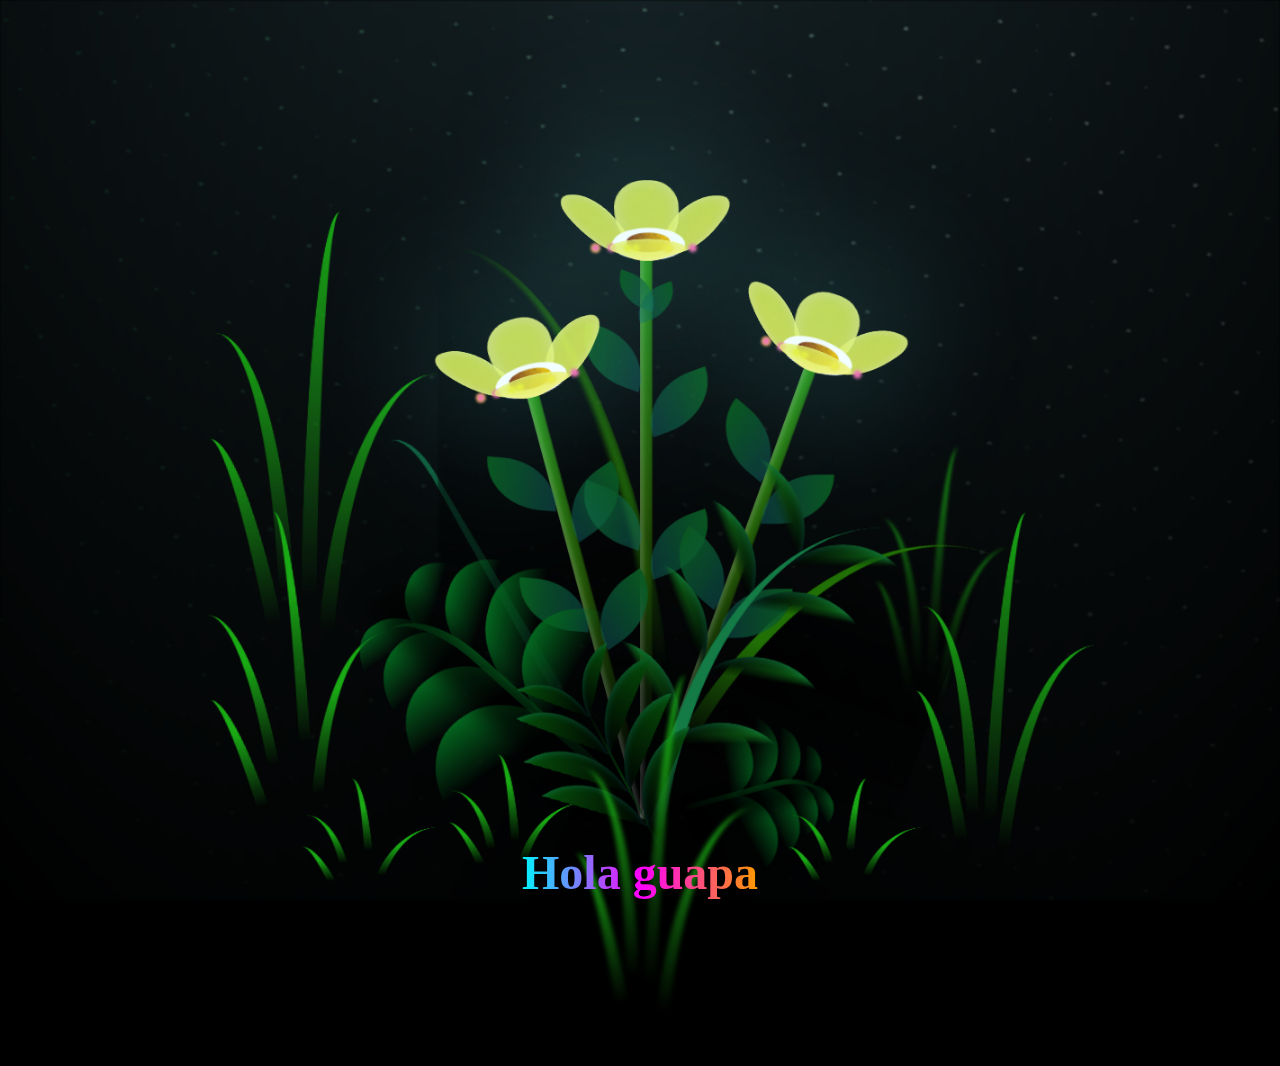
<file: index.html>
<!DOCTYPE html>
<html lang="en">
<head>
    <meta charset="UTF-8">
    <meta http-equiv="X-UA-Compatible" content="IE=edge">
    <meta name="viewport" content="width=device-width, initial-scale=1.0">
    <link rel="stylesheet" href="css/main.css">
    <link rel="icon" href="img/flowers.png" type="image/x-icon">
    <title>flowers</title>
    
</head>

<body class="container">
    <div class="night"></div>
    <div class="flowers">
      <div class="flower flower--1">
        <div class="flower__leafs flower__leafs--1">
          <div class="flower__leaf flower__leaf--1"></div>
          <div class="flower__leaf flower__leaf--2"></div>
          <div class="flower__leaf flower__leaf--3"></div>
          <div class="flower__leaf flower__leaf--4"></div>
          <div class="flower__white-circle"></div>
  
          <div class="flower__light flower__light--1"></div>
          <div class="flower__light flower__light--2"></div>
          <div class="flower__light flower__light--3"></div>
          <div class="flower__light flower__light--4"></div>
          <div class="flower__light flower__light--5"></div>
          <div class="flower__light flower__light--6"></div>
          <div class="flower__light flower__light--7"></div>
          <div class="flower__light flower__light--8"></div>
  
        </div>
        <div class="flower__line">
          <div class="flower__line__leaf flower__line__leaf--1"></div>
          <div class="flower__line__leaf flower__line__leaf--2"></div>
          <div class="flower__line__leaf flower__line__leaf--3"></div>
          <div class="flower__line__leaf flower__line__leaf--4"></div>
          <div class="flower__line__leaf flower__line__leaf--5"></div>
          <div class="flower__line__leaf flower__line__leaf--6"></div>
        </div>
      </div>
  
      <div class="flower flower--2">
        <div class="flower__leafs flower__leafs--2">
          <div class="flower__leaf flower__leaf--1"></div>
          <div class="flower__leaf flower__leaf--2"></div>
          <div class="flower__leaf flower__leaf--3"></div>
          <div class="flower__leaf flower__leaf--4"></div>
          <div class="flower__white-circle"></div>
  
          <div class="flower__light flower__light--1"></div>
          <div class="flower__light flower__light--2"></div>
          <div class="flower__light flower__light--3"></div>
          <div class="flower__light flower__light--4"></div>
          <div class="flower__light flower__light--5"></div>
          <div class="flower__light flower__light--6"></div>
          <div class="flower__light flower__light--7"></div>
          <div class="flower__light flower__light--8"></div>
  
        </div>
        <div class="flower__line">
          <div class="flower__line__leaf flower__line__leaf--1"></div>
          <div class="flower__line__leaf flower__line__leaf--2"></div>
          <div class="flower__line__leaf flower__line__leaf--3"></div>
          <div class="flower__line__leaf flower__line__leaf--4"></div>
        </div>
      </div>
  
      <div class="flower flower--3">
        <div class="flower__leafs flower__leafs--3">
          <div class="flower__leaf flower__leaf--1"></div>
          <div class="flower__leaf flower__leaf--2"></div>
          <div class="flower__leaf flower__leaf--3"></div>
          <div class="flower__leaf flower__leaf--4"></div>
          <div class="flower__white-circle"></div>
  
          <div class="flower__light flower__light--1"></div>
          <div class="flower__light flower__light--2"></div>
          <div class="flower__light flower__light--3"></div>
          <div class="flower__light flower__light--4"></div>
          <div class="flower__light flower__light--5"></div>
          <div class="flower__light flower__light--6"></div>
          <div class="flower__light flower__light--7"></div>
          <div class="flower__light flower__light--8"></div>
  
        </div>
        <div class="flower__line">
          <div class="flower__line__leaf flower__line__leaf--1"></div>
          <div class="flower__line__leaf flower__line__leaf--2"></div>
          <div class="flower__line__leaf flower__line__leaf--3"></div>
          <div class="flower__line__leaf flower__line__leaf--4"></div>
        </div>
      </div>
  
      <div class="grow-ans" style="--d:1.2s">
        <div class="flower__g-long">
          <div class="flower__g-long__top"></div>
          <div class="flower__g-long__bottom"></div>
        </div>
      </div>
  
      <div class="growing-grass">
        <div class="flower__grass flower__grass--1">
          <div class="flower__grass--top"></div>
          <div class="flower__grass--bottom"></div>
          <div class="flower__grass__leaf flower__grass__leaf--1"></div>
          <div class="flower__grass__leaf flower__grass__leaf--2"></div>
          <div class="flower__grass__leaf flower__grass__leaf--3"></div>
          <div class="flower__grass__leaf flower__grass__leaf--4"></div>
          <div class="flower__grass__leaf flower__grass__leaf--5"></div>
          <div class="flower__grass__leaf flower__grass__leaf--6"></div>
          <div class="flower__grass__leaf flower__grass__leaf--7"></div>
          <div class="flower__grass__leaf flower__grass__leaf--8"></div>
          <div class="flower__grass__overlay"></div>
        </div>
      </div>
  
      <div class="growing-grass">
        <div class="flower__grass flower__grass--2">
          <div class="flower__grass--top"></div>
          <div class="flower__grass--bottom"></div>
          <div class="flower__grass__leaf flower__grass__leaf--1"></div>
          <div class="flower__grass__leaf flower__grass__leaf--2"></div>
          <div class="flower__grass__leaf flower__grass__leaf--3"></div>
          <div class="flower__grass__leaf flower__grass__leaf--4"></div>
          <div class="flower__grass__leaf flower__grass__leaf--5"></div>
          <div class="flower__grass__leaf flower__grass__leaf--6"></div>
          <div class="flower__grass__leaf flower__grass__leaf--7"></div>
          <div class="flower__grass__leaf flower__grass__leaf--8"></div>
          <div class="flower__grass__overlay"></div>
        </div>
      </div>
  
      <div class="grow-ans" style="--d:2.4s">
        <div class="flower__g-right flower__g-right--1">
          <div class="leaf"></div>
        </div>
      </div>
  
      <div class="grow-ans" style="--d:2.8s">
        <div class="flower__g-right flower__g-right--2">
          <div class="leaf"></div>
        </div>
      </div>
  
      <div class="grow-ans" style="--d:2.8s">
        <div class="flower__g-front">
          <div class="flower__g-front__leaf-wrapper flower__g-front__leaf-wrapper--1">
            <div class="flower__g-front__leaf"></div>
          </div>
          <div class="flower__g-front__leaf-wrapper flower__g-front__leaf-wrapper--2">
            <div class="flower__g-front__leaf"></div>
          </div>
          <div class="flower__g-front__leaf-wrapper flower__g-front__leaf-wrapper--3">
            <div class="flower__g-front__leaf"></div>
          </div>
          <div class="flower__g-front__leaf-wrapper flower__g-front__leaf-wrapper--4">
            <div class="flower__g-front__leaf"></div>
          </div>
          <div class="flower__g-front__leaf-wrapper flower__g-front__leaf-wrapper--5">
            <div class="flower__g-front__leaf"></div>
          </div>
          <div class="flower__g-front__leaf-wrapper flower__g-front__leaf-wrapper--6">
            <div class="flower__g-front__leaf"></div>
          </div>
          <div class="flower__g-front__leaf-wrapper flower__g-front__leaf-wrapper--7">
            <div class="flower__g-front__leaf"></div>
          </div>
          <div class="flower__g-front__leaf-wrapper flower__g-front__leaf-wrapper--8">
            <div class="flower__g-front__leaf"></div>
          </div>
          <div class="flower__g-front__line"></div>
        </div>
      </div>
  
      <div class="grow-ans" style="--d:3.2s">
        <div class="flower__g-fr">
          <div class="leaf"></div>
          <div class="flower__g-fr__leaf flower__g-fr__leaf--1"></div>
          <div class="flower__g-fr__leaf flower__g-fr__leaf--2"></div>
          <div class="flower__g-fr__leaf flower__g-fr__leaf--3"></div>
          <div class="flower__g-fr__leaf flower__g-fr__leaf--4"></div>
          <div class="flower__g-fr__leaf flower__g-fr__leaf--5"></div>
          <div class="flower__g-fr__leaf flower__g-fr__leaf--6"></div>
          <div class="flower__g-fr__leaf flower__g-fr__leaf--7"></div>
          <div class="flower__g-fr__leaf flower__g-fr__leaf--8"></div>
        </div>
      </div>
  
      <div class="long-g long-g--0">
        <div class="grow-ans" style="--d:3s">
          <div class="leaf leaf--0"></div>
        </div>
        <div class="grow-ans" style="--d:2.2s">
          <div class="leaf leaf--1"></div>
        </div>
        <div class="grow-ans" style="--d:3.4s">
          <div class="leaf leaf--2"></div>
        </div>
        <div class="grow-ans" style="--d:3.6s">
          <div class="leaf leaf--3"></div>
        </div>
      </div>
  
      <div class="long-g long-g--1">
        <div class="grow-ans" style="--d:3.6s">
          <div class="leaf leaf--0"></div>
        </div>
        <div class="grow-ans" style="--d:3.8s">
          <div class="leaf leaf--1"></div>
        </div>
        <div class="grow-ans" style="--d:4s">
          <div class="leaf leaf--2"></div>
        </div>
        <div class="grow-ans" style="--d:4.2s">
          <div class="leaf leaf--3"></div>
        </div>
      </div>
  
      <div class="long-g long-g--2">
        <div class="grow-ans" style="--d:4s">
          <div class="leaf leaf--0"></div>
        </div>
        <div class="grow-ans" style="--d:4.2s">
          <div class="leaf leaf--1"></div>
        </div>
        <div class="grow-ans" style="--d:4.4s">
          <div class="leaf leaf--2"></div>
        </div>
        <div class="grow-ans" style="--d:4.6s">
          <div class="leaf leaf--3"></div>
        </div>
      </div>
  
      <div class="long-g long-g--3">
        <div class="grow-ans" style="--d:4s">
          <div class="leaf leaf--0"></div>
        </div>
        <div class="grow-ans" style="--d:4.2s">
          <div class="leaf leaf--1"></div>
        </div>
        <div class="grow-ans" style="--d:3s">
          <div class="leaf leaf--2"></div>
        </div>
        <div class="grow-ans" style="--d:3.6s">
          <div class="leaf leaf--3"></div>
        </div>
      </div>
  
      <div class="long-g long-g--4">
        <div class="grow-ans" style="--d:4s">
          <div class="leaf leaf--0"></div>
        </div>
        <div class="grow-ans" style="--d:4.2s">
          <div class="leaf leaf--1"></div>
        </div>
        <div class="grow-ans" style="--d:3s">
          <div class="leaf leaf--2"></div>
        </div>
        <div class="grow-ans" style="--d:3.6s">
          <div class="leaf leaf--3"></div>
        </div>
      </div>
  
      <div class="long-g long-g--5">
        <div class="grow-ans" style="--d:4s">
          <div class="leaf leaf--0"></div>
        </div>
        <div class="grow-ans" style="--d:4.2s">
          <div class="leaf leaf--1"></div>
        </div>
        <div class="grow-ans" style="--d:3s">
          <div class="leaf leaf--2"></div>
        </div>
        <div class="grow-ans" style="--d:3.6s">
          <div class="leaf leaf--3"></div>
        </div>
      </div>
  
      <div class="long-g long-g--6">
        <div class="grow-ans" style="--d:4.2s">
          <div class="leaf leaf--0"></div>
        </div>
        <div class="grow-ans" style="--d:4.4s">
          <div class="leaf leaf--1"></div>
        </div>
        <div class="grow-ans" style="--d:4.6s">
          <div class="leaf leaf--2"></div>
        </div>
        <div class="grow-ans" style="--d:4.8s">
          <div class="leaf leaf--3"></div>
        </div>
      </div>
  
      <div class="long-g long-g--7">
        <div class="grow-ans" style="--d:3s">
          <div class="leaf leaf--0"></div>
        </div>
        <div class="grow-ans" style="--d:3.2s">
          <div class="leaf leaf--1"></div>
        </div>
        <div class="grow-ans" style="--d:3.5s">
          <div class="leaf leaf--2"></div>
        </div>
        <div class="grow-ans" style="--d:3.6s">
          <div class="leaf leaf--3"></div>
        </div>
      </div>
    </div> 
    <div class="neon-text" style="position: absolute; bottom: 0; left: 50%; transform: translateX(-50%); text-align: center;">
      Hola guapa
    </div>
    
    <script src="main.js"></script>
  </body>
</html>

<audio id="myAudio" class="music">
  <source src="music/music.mp3" type="audio/mpeg">
  Your browser does not support the audio element.
</audio>

<script src="script.js"></script>
</file>
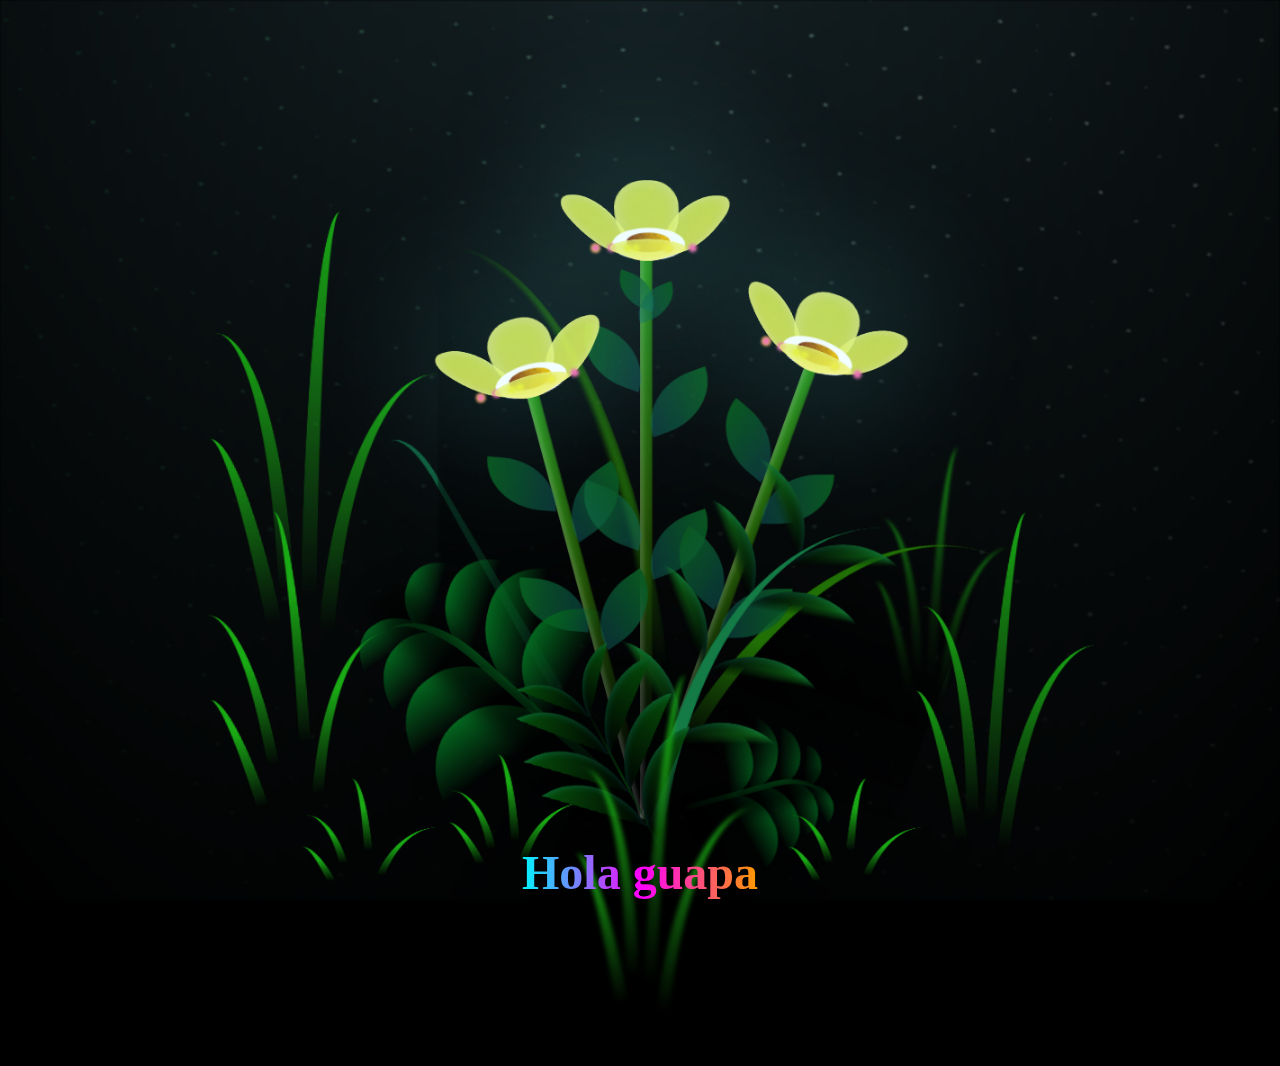
<file: flower.html>
<!DOCTYPE html>
<html lang="en">
<head>
    <meta charset="UTF-8">
    <meta http-equiv="X-UA-Compatible" content="IE=edge">
    <meta name="viewport" content="width=device-width, initial-scale=1.0">
    <link rel="stylesheet" href="css/main.css">
    <link rel="icon" href="img/flowers.png" type="image/x-icon">
    <title>flowers</title>
    
</head>

<body class="container">
    <div class="night"></div>
    <div class="flowers">
      <div class="flower flower--1">
        <div class="flower__leafs flower__leafs--1">
          <div class="flower__leaf flower__leaf--1"></div>
          <div class="flower__leaf flower__leaf--2"></div>
          <div class="flower__leaf flower__leaf--3"></div>
          <div class="flower__leaf flower__leaf--4"></div>
          <div class="flower__white-circle"></div>
  
          <div class="flower__light flower__light--1"></div>
          <div class="flower__light flower__light--2"></div>
          <div class="flower__light flower__light--3"></div>
          <div class="flower__light flower__light--4"></div>
          <div class="flower__light flower__light--5"></div>
          <div class="flower__light flower__light--6"></div>
          <div class="flower__light flower__light--7"></div>
          <div class="flower__light flower__light--8"></div>
  
        </div>
        <div class="flower__line">
          <div class="flower__line__leaf flower__line__leaf--1"></div>
          <div class="flower__line__leaf flower__line__leaf--2"></div>
          <div class="flower__line__leaf flower__line__leaf--3"></div>
          <div class="flower__line__leaf flower__line__leaf--4"></div>
          <div class="flower__line__leaf flower__line__leaf--5"></div>
          <div class="flower__line__leaf flower__line__leaf--6"></div>
        </div>
      </div>
  
      <div class="flower flower--2">
        <div class="flower__leafs flower__leafs--2">
          <div class="flower__leaf flower__leaf--1"></div>
          <div class="flower__leaf flower__leaf--2"></div>
          <div class="flower__leaf flower__leaf--3"></div>
          <div class="flower__leaf flower__leaf--4"></div>
          <div class="flower__white-circle"></div>
  
          <div class="flower__light flower__light--1"></div>
          <div class="flower__light flower__light--2"></div>
          <div class="flower__light flower__light--3"></div>
          <div class="flower__light flower__light--4"></div>
          <div class="flower__light flower__light--5"></div>
          <div class="flower__light flower__light--6"></div>
          <div class="flower__light flower__light--7"></div>
          <div class="flower__light flower__light--8"></div>
  
        </div>
        <div class="flower__line">
          <div class="flower__line__leaf flower__line__leaf--1"></div>
          <div class="flower__line__leaf flower__line__leaf--2"></div>
          <div class="flower__line__leaf flower__line__leaf--3"></div>
          <div class="flower__line__leaf flower__line__leaf--4"></div>
        </div>
      </div>
  
      <div class="flower flower--3">
        <div class="flower__leafs flower__leafs--3">
          <div class="flower__leaf flower__leaf--1"></div>
          <div class="flower__leaf flower__leaf--2"></div>
          <div class="flower__leaf flower__leaf--3"></div>
          <div class="flower__leaf flower__leaf--4"></div>
          <div class="flower__white-circle"></div>
  
          <div class="flower__light flower__light--1"></div>
          <div class="flower__light flower__light--2"></div>
          <div class="flower__light flower__light--3"></div>
          <div class="flower__light flower__light--4"></div>
          <div class="flower__light flower__light--5"></div>
          <div class="flower__light flower__light--6"></div>
          <div class="flower__light flower__light--7"></div>
          <div class="flower__light flower__light--8"></div>
  
        </div>
        <div class="flower__line">
          <div class="flower__line__leaf flower__line__leaf--1"></div>
          <div class="flower__line__leaf flower__line__leaf--2"></div>
          <div class="flower__line__leaf flower__line__leaf--3"></div>
          <div class="flower__line__leaf flower__line__leaf--4"></div>
        </div>
      </div>
  
      <div class="grow-ans" style="--d:1.2s">
        <div class="flower__g-long">
          <div class="flower__g-long__top"></div>
          <div class="flower__g-long__bottom"></div>
        </div>
      </div>
  
      <div class="growing-grass">
        <div class="flower__grass flower__grass--1">
          <div class="flower__grass--top"></div>
          <div class="flower__grass--bottom"></div>
          <div class="flower__grass__leaf flower__grass__leaf--1"></div>
          <div class="flower__grass__leaf flower__grass__leaf--2"></div>
          <div class="flower__grass__leaf flower__grass__leaf--3"></div>
          <div class="flower__grass__leaf flower__grass__leaf--4"></div>
          <div class="flower__grass__leaf flower__grass__leaf--5"></div>
          <div class="flower__grass__leaf flower__grass__leaf--6"></div>
          <div class="flower__grass__leaf flower__grass__leaf--7"></div>
          <div class="flower__grass__leaf flower__grass__leaf--8"></div>
          <div class="flower__grass__overlay"></div>
        </div>
      </div>
  
      <div class="growing-grass">
        <div class="flower__grass flower__grass--2">
          <div class="flower__grass--top"></div>
          <div class="flower__grass--bottom"></div>
          <div class="flower__grass__leaf flower__grass__leaf--1"></div>
          <div class="flower__grass__leaf flower__grass__leaf--2"></div>
          <div class="flower__grass__leaf flower__grass__leaf--3"></div>
          <div class="flower__grass__leaf flower__grass__leaf--4"></div>
          <div class="flower__grass__leaf flower__grass__leaf--5"></div>
          <div class="flower__grass__leaf flower__grass__leaf--6"></div>
          <div class="flower__grass__leaf flower__grass__leaf--7"></div>
          <div class="flower__grass__leaf flower__grass__leaf--8"></div>
          <div class="flower__grass__overlay"></div>
        </div>
      </div>
  
      <div class="grow-ans" style="--d:2.4s">
        <div class="flower__g-right flower__g-right--1">
          <div class="leaf"></div>
        </div>
      </div>
  
      <div class="grow-ans" style="--d:2.8s">
        <div class="flower__g-right flower__g-right--2">
          <div class="leaf"></div>
        </div>
      </div>
  
      <div class="grow-ans" style="--d:2.8s">
        <div class="flower__g-front">
          <div class="flower__g-front__leaf-wrapper flower__g-front__leaf-wrapper--1">
            <div class="flower__g-front__leaf"></div>
          </div>
          <div class="flower__g-front__leaf-wrapper flower__g-front__leaf-wrapper--2">
            <div class="flower__g-front__leaf"></div>
          </div>
          <div class="flower__g-front__leaf-wrapper flower__g-front__leaf-wrapper--3">
            <div class="flower__g-front__leaf"></div>
          </div>
          <div class="flower__g-front__leaf-wrapper flower__g-front__leaf-wrapper--4">
            <div class="flower__g-front__leaf"></div>
          </div>
          <div class="flower__g-front__leaf-wrapper flower__g-front__leaf-wrapper--5">
            <div class="flower__g-front__leaf"></div>
          </div>
          <div class="flower__g-front__leaf-wrapper flower__g-front__leaf-wrapper--6">
            <div class="flower__g-front__leaf"></div>
          </div>
          <div class="flower__g-front__leaf-wrapper flower__g-front__leaf-wrapper--7">
            <div class="flower__g-front__leaf"></div>
          </div>
          <div class="flower__g-front__leaf-wrapper flower__g-front__leaf-wrapper--8">
            <div class="flower__g-front__leaf"></div>
          </div>
          <div class="flower__g-front__line"></div>
        </div>
      </div>
  
      <div class="grow-ans" style="--d:3.2s">
        <div class="flower__g-fr">
          <div class="leaf"></div>
          <div class="flower__g-fr__leaf flower__g-fr__leaf--1"></div>
          <div class="flower__g-fr__leaf flower__g-fr__leaf--2"></div>
          <div class="flower__g-fr__leaf flower__g-fr__leaf--3"></div>
          <div class="flower__g-fr__leaf flower__g-fr__leaf--4"></div>
          <div class="flower__g-fr__leaf flower__g-fr__leaf--5"></div>
          <div class="flower__g-fr__leaf flower__g-fr__leaf--6"></div>
          <div class="flower__g-fr__leaf flower__g-fr__leaf--7"></div>
          <div class="flower__g-fr__leaf flower__g-fr__leaf--8"></div>
        </div>
      </div>
  
      <div class="long-g long-g--0">
        <div class="grow-ans" style="--d:3s">
          <div class="leaf leaf--0"></div>
        </div>
        <div class="grow-ans" style="--d:2.2s">
          <div class="leaf leaf--1"></div>
        </div>
        <div class="grow-ans" style="--d:3.4s">
          <div class="leaf leaf--2"></div>
        </div>
        <div class="grow-ans" style="--d:3.6s">
          <div class="leaf leaf--3"></div>
        </div>
      </div>
  
      <div class="long-g long-g--1">
        <div class="grow-ans" style="--d:3.6s">
          <div class="leaf leaf--0"></div>
        </div>
        <div class="grow-ans" style="--d:3.8s">
          <div class="leaf leaf--1"></div>
        </div>
        <div class="grow-ans" style="--d:4s">
          <div class="leaf leaf--2"></div>
        </div>
        <div class="grow-ans" style="--d:4.2s">
          <div class="leaf leaf--3"></div>
        </div>
      </div>
  
      <div class="long-g long-g--2">
        <div class="grow-ans" style="--d:4s">
          <div class="leaf leaf--0"></div>
        </div>
        <div class="grow-ans" style="--d:4.2s">
          <div class="leaf leaf--1"></div>
        </div>
        <div class="grow-ans" style="--d:4.4s">
          <div class="leaf leaf--2"></div>
        </div>
        <div class="grow-ans" style="--d:4.6s">
          <div class="leaf leaf--3"></div>
        </div>
      </div>
  
      <div class="long-g long-g--3">
        <div class="grow-ans" style="--d:4s">
          <div class="leaf leaf--0"></div>
        </div>
        <div class="grow-ans" style="--d:4.2s">
          <div class="leaf leaf--1"></div>
        </div>
        <div class="grow-ans" style="--d:3s">
          <div class="leaf leaf--2"></div>
        </div>
        <div class="grow-ans" style="--d:3.6s">
          <div class="leaf leaf--3"></div>
        </div>
      </div>
  
      <div class="long-g long-g--4">
        <div class="grow-ans" style="--d:4s">
          <div class="leaf leaf--0"></div>
        </div>
        <div class="grow-ans" style="--d:4.2s">
          <div class="leaf leaf--1"></div>
        </div>
        <div class="grow-ans" style="--d:3s">
          <div class="leaf leaf--2"></div>
        </div>
        <div class="grow-ans" style="--d:3.6s">
          <div class="leaf leaf--3"></div>
        </div>
      </div>
  
      <div class="long-g long-g--5">
        <div class="grow-ans" style="--d:4s">
          <div class="leaf leaf--0"></div>
        </div>
        <div class="grow-ans" style="--d:4.2s">
          <div class="leaf leaf--1"></div>
        </div>
        <div class="grow-ans" style="--d:3s">
          <div class="leaf leaf--2"></div>
        </div>
        <div class="grow-ans" style="--d:3.6s">
          <div class="leaf leaf--3"></div>
        </div>
      </div>
  
      <div class="long-g long-g--6">
        <div class="grow-ans" style="--d:4.2s">
          <div class="leaf leaf--0"></div>
        </div>
        <div class="grow-ans" style="--d:4.4s">
          <div class="leaf leaf--1"></div>
        </div>
        <div class="grow-ans" style="--d:4.6s">
          <div class="leaf leaf--2"></div>
        </div>
        <div class="grow-ans" style="--d:4.8s">
          <div class="leaf leaf--3"></div>
        </div>
      </div>
  
      <div class="long-g long-g--7">
        <div class="grow-ans" style="--d:3s">
          <div class="leaf leaf--0"></div>
        </div>
        <div class="grow-ans" style="--d:3.2s">
          <div class="leaf leaf--1"></div>
        </div>
        <div class="grow-ans" style="--d:3.5s">
          <div class="leaf leaf--2"></div>
        </div>
        <div class="grow-ans" style="--d:3.6s">
          <div class="leaf leaf--3"></div>
        </div>
      </div>
    </div> 
    <div class="neon-text" style="position: absolute; bottom: 0; left: 50%; transform: translateX(-50%); text-align: center;">
      Hola guapa
    </div>
    
    <script src="main.js"></script>
  </body>
</html>

<audio id="myAudio" class="music">
  <source src="music/music.mp3" type="audio/mpeg">
  Your browser does not support the audio element.
</audio>

<script src="main.js"></script>
</file>
<file: css/main.css>
*,
*::after,
*::before {
  padding: 0;
  margin: 0;
  box-sizing: border-box;
}

:root {
  --dark-color: #000;
}

body {
  display: flex;
  align-items: flex-end;
  justify-content: center;
  min-height: 100vh;
  background-color: var(--dark-color);
  overflow: hidden;
  perspective: 1000px;
}

.night {
  position: fixed;
  left: 50%;
  top: 0;
  transform: translateX(-50%);
  width: 100%;
  height: 100%;
  filter: blur(0.1vmin);
  background-image: radial-gradient(ellipse at top, transparent 0%, var(--dark-color)), radial-gradient(ellipse at bottom, var(--dark-color), rgba(145, 233, 255, 0.2)), repeating-linear-gradient(220deg, rgb(0, 0, 0) 0px, rgb(0, 0, 0) 19px, transparent 19px, transparent 22px), repeating-linear-gradient(189deg, rgb(0, 0, 0) 0px, rgb(0, 0, 0) 19px, transparent 19px, transparent 22px), repeating-linear-gradient(148deg, rgb(0, 0, 0) 0px, rgb(0, 0, 0) 19px, transparent 19px, transparent 22px), linear-gradient(90deg, rgb(7, 107, 42), rgb(240, 240, 240));
}

.music {
  position: absolute;
  top: 0px;
}

.flowers {
  position: relative;
  transform: scale(0.9);
}

.flower {
  position: absolute;
  bottom: 10vmin;
  transform-origin: bottom center;
  z-index: 10;
  --fl-speed: 0.3s;
}
.flower--1 {
  -webkit-animation: moving-flower-1 4s linear infinite;
          animation: moving-flower-1 4s linear infinite;
}
.flower--1 .flower__line {
  height: 70vmin;
  -webkit-animation-delay: 0.3s;
          animation-delay: 0.3s;
}
.flower--1 .flower__line__leaf--1 {
  -webkit-animation: blooming-leaf-right var(--fl-speed) 1.6s backwards;
          animation: blooming-leaf-right var(--fl-speed) 1.6s backwards;
}
.flower--1 .flower__line__leaf--2 {
  -webkit-animation: blooming-leaf-right var(--fl-speed) 1.4s backwards;
          animation: blooming-leaf-right var(--fl-speed) 1.4s backwards;
}
.flower--1 .flower__line__leaf--3 {
  -webkit-animation: blooming-leaf-left var(--fl-speed) 1.2s backwards;
          animation: blooming-leaf-left var(--fl-speed) 1.2s backwards;
}
.flower--1 .flower__line__leaf--4 {
  -webkit-animation: blooming-leaf-left var(--fl-speed) 1s backwards;
          animation: blooming-leaf-left var(--fl-speed) 1s backwards;
}
.flower--1 .flower__line__leaf--5 {
  -webkit-animation: blooming-leaf-right var(--fl-speed) 1.8s backwards;
          animation: blooming-leaf-right var(--fl-speed) 1.8s backwards;
}
.flower--1 .flower__line__leaf--6 {
  -webkit-animation: blooming-leaf-left var(--fl-speed) 2s backwards;
          animation: blooming-leaf-left var(--fl-speed) 2s backwards;
}
.flower--2 {
  left: 50%;
  transform: rotate(20deg);
  -webkit-animation: moving-flower-2 4s linear infinite;
          animation: moving-flower-2 4s linear infinite;
}
.flower--2 .flower__line {
  height: 60vmin;
  -webkit-animation-delay: 0.6s;
          animation-delay: 0.6s;
}
.flower--2 .flower__line__leaf--1 {
  -webkit-animation: blooming-leaf-right var(--fl-speed) 1.9s backwards;
          animation: blooming-leaf-right var(--fl-speed) 1.9s backwards;
}
.flower--2 .flower__line__leaf--2 {
  -webkit-animation: blooming-leaf-right var(--fl-speed) 1.7s backwards;
          animation: blooming-leaf-right var(--fl-speed) 1.7s backwards;
}
.flower--2 .flower__line__leaf--3 {
  -webkit-animation: blooming-leaf-left var(--fl-speed) 1.5s backwards;
          animation: blooming-leaf-left var(--fl-speed) 1.5s backwards;
}
.flower--2 .flower__line__leaf--4 {
  -webkit-animation: blooming-leaf-left var(--fl-speed) 1.3s backwards;
          animation: blooming-leaf-left var(--fl-speed) 1.3s backwards;
}
.flower--3 {
  left: 50%;
  transform: rotate(-15deg);
  -webkit-animation: moving-flower-3 4s linear infinite;
          animation: moving-flower-3 4s linear infinite;
}
.flower--3 .flower__line {
  -webkit-animation-delay: 0.9s;
          animation-delay: 0.9s;
}
.flower--3 .flower__line__leaf--1 {
  -webkit-animation: blooming-leaf-right var(--fl-speed) 2.5s backwards;
          animation: blooming-leaf-right var(--fl-speed) 2.5s backwards;
}
.flower--3 .flower__line__leaf--2 {
  -webkit-animation: blooming-leaf-right var(--fl-speed) 2.3s backwards;
          animation: blooming-leaf-right var(--fl-speed) 2.3s backwards;
}
.flower--3 .flower__line__leaf--3 {
  -webkit-animation: blooming-leaf-left var(--fl-speed) 2.1s backwards;
          animation: blooming-leaf-left var(--fl-speed) 2.1s backwards;
}
.flower--3 .flower__line__leaf--4 {
  -webkit-animation: blooming-leaf-left var(--fl-speed) 1.9s backwards;
          animation: blooming-leaf-left var(--fl-speed) 1.9s backwards;
}
.flower__leafs {
  position: relative;
  -webkit-animation: blooming-flower 2s backwards;
          animation: blooming-flower 2s backwards;
}
.flower__leafs--1 {
  -webkit-animation-delay: 1.1s;
          animation-delay: 1.1s;
}
.flower__leafs--2 {
  -webkit-animation-delay: 1.4s;
          animation-delay: 1.4s;
}
.flower__leafs--3 {
  -webkit-animation-delay: 1.7s;
          animation-delay: 1.7s;
}
.flower__leafs::after {
  content: "";
  position: absolute;
  left: 0;
  top: 0;
  transform: translate(-50%, -100%);
  width: 8vmin;
  height: 8vmin;
  background-color: #6bf0ff;
  filter: blur(10vmin);
}
.flower__leaf {
  position: absolute;
  bottom: 0;
  left: 50%;
  width: 8vmin;
  height: 11vmin;
  border-radius: 51% 49% 47% 53%/44% 45% 55% 69%;
  background-color: #d9f672;
  background-image: linear-gradient(to top, #e6ee52, #dcee52);
  transform-origin: bottom center;
  opacity: 0.9;
  box-shadow: inset 0 0 2vmin rgba(255, 255, 255, 0.5);
}
.flower__leaf--1 {
  transform: translate(-10%, 1%) rotateY(40deg) rotateX(-50deg);
}
.flower__leaf--2 {
  transform: translate(-50%, -4%) rotateX(40deg);
}
.flower__leaf--3 {
  transform: translate(-90%, 0%) rotateY(45deg) rotateX(50deg);
}
.flower__leaf--4 {
  width: 8vmin;
  height: 8vmin;
  transform-origin: bottom left;
  border-radius: 4vmin 10vmin 4vmin 4vmin;
  transform: translate(0%, 18%) rotateX(70deg) rotate(-43deg);
  background-image: linear-gradient(to top, #ebee52, #d9ee52);
  z-index: 1;
  opacity: 0.8;
}
.flower__white-circle {
  position: absolute;
  left: -3.5vmin;
  top: -3vmin;
  width: 9vmin;
  height: 4vmin;
  border-radius: 50%;
  background-color: #fff;
}
.flower__white-circle::after {
  content: "";
  position: absolute;
  left: 50%;
  top: 45%;
  transform: translate(-50%, -50%);
  width: 60%;
  height: 60%;
  border-radius: inherit;
  background-image: repeating-linear-gradient(135deg, rgba(0, 0, 0, 0.03) 0px, rgba(0, 0, 0, 0.03) 1px, transparent 1px, transparent 12px), repeating-linear-gradient(45deg, rgba(0, 0, 0, 0.03) 0px, rgba(0, 0, 0, 0.03) 1px, transparent 1px, transparent 12px), repeating-linear-gradient(67.5deg, rgba(0, 0, 0, 0.03) 0px, rgba(0, 0, 0, 0.03) 1px, transparent 1px, transparent 12px), repeating-linear-gradient(135deg, rgba(0, 0, 0, 0.03) 0px, rgba(0, 0, 0, 0.03) 1px, transparent 1px, transparent 12px), repeating-linear-gradient(45deg, rgba(0, 0, 0, 0.03) 0px, rgba(0, 0, 0, 0.03) 1px, transparent 1px, transparent 12px), repeating-linear-gradient(112.5deg, rgba(0, 0, 0, 0.03) 0px, rgba(0, 0, 0, 0.03) 1px, transparent 1px, transparent 12px), repeating-linear-gradient(112.5deg, rgba(0, 0, 0, 0.03) 0px, rgba(0, 0, 0, 0.03) 1px, transparent 1px, transparent 12px), repeating-linear-gradient(45deg, rgba(0, 0, 0, 0.03) 0px, rgba(0, 0, 0, 0.03) 1px, transparent 1px, transparent 12px), repeating-linear-gradient(22.5deg, rgba(0, 0, 0, 0.03) 0px, rgba(0, 0, 0, 0.03) 1px, transparent 1px, transparent 12px), repeating-linear-gradient(45deg, rgba(0, 0, 0, 0.03) 0px, rgba(0, 0, 0, 0.03) 1px, transparent 1px, transparent 12px), repeating-linear-gradient(22.5deg, rgba(0, 0, 0, 0.03) 0px, rgba(0, 0, 0, 0.03) 1px, transparent 1px, transparent 12px), repeating-linear-gradient(135deg, rgba(0, 0, 0, 0.03) 0px, rgba(0, 0, 0, 0.03) 1px, transparent 1px, transparent 12px), repeating-linear-gradient(157.5deg, rgba(0, 0, 0, 0.03) 0px, rgba(0, 0, 0, 0.03) 1px, transparent 1px, transparent 12px), repeating-linear-gradient(67.5deg, rgba(0, 0, 0, 0.03) 0px, rgba(0, 0, 0, 0.03) 1px, transparent 1px, transparent 12px), repeating-linear-gradient(67.5deg, rgba(0, 0, 0, 0.03) 0px, rgba(0, 0, 0, 0.03) 1px, transparent 1px, transparent 12px), linear-gradient(90deg, rgb(127, 47, 21), rgb(255, 206, 0));
}
.flower__line {
  height: 55vmin;
  width: 1.5vmin;
  background-image: linear-gradient(to left, rgba(0, 0, 0, 0.2), transparent, rgba(255, 255, 255, 0.2)), linear-gradient(to top, transparent 10%, #255808, #289415);  /*tallo*/
  box-shadow: inset 0 0 2px rgba(0, 0, 0, 0.5);
  -webkit-animation: grow-flower-tree 4s backwards;
          animation: grow-flower-tree 4s backwards;
}
.flower__line__leaf {
  --w: 7vmin;
  --h: calc(var(--w) + 2vmin);
  position: absolute;
  top: 20%;
  left: 90%;
  width: var(--w);
  height: var(--h);
  border-top-right-radius: var(--h);
  border-bottom-left-radius: var(--h);
  background-image: linear-gradient(to top, rgba(20, 117, 122, 0.4), #095721);
}
.flower__line__leaf--1 {
  transform: rotate(70deg) rotateY(30deg);
}
.flower__line__leaf--2 {
  top: 45%;
  transform: rotate(70deg) rotateY(30deg);
}
.flower__line__leaf--3, .flower__line__leaf--4, .flower__line__leaf--6 {
  border-top-right-radius: 0;
  border-bottom-left-radius: 0;
  border-top-left-radius: var(--h);
  border-bottom-right-radius: var(--h);
  left: -460%;
  top: 12%;
  transform: rotate(-70deg) rotateY(30deg);
}
.flower__line__leaf--4 {
  top: 40%;
}
.flower__line__leaf--5 {
  top: 0;
  transform-origin: left;
  transform: rotate(70deg) rotateY(30deg) scale(0.6);
}
.flower__line__leaf--6 {
  top: -2%;
  left: -450%;
  transform-origin: right;
  transform: rotate(-70deg) rotateY(30deg) scale(0.6);
}
.flower__light {
  position: absolute;
  bottom: 0vmin;
  width: 1vmin;
  height: 1vmin;
  background-color: rgb(255, 251, 0);
  border-radius: 50%;
  filter: blur(0.2vmin);
  -webkit-animation: light-ans 4s linear infinite backwards;
          animation: light-ans 4s linear infinite backwards;
}
.flower__light:nth-child(odd) {
  background-color: #f76baf;
}
.flower__light--1 {
  left: -2vmin;
  -webkit-animation-delay: 1s;
          animation-delay: 1s;
}
.flower__light--2 {
  left: 3vmin;
  -webkit-animation-delay: 0.5s;
          animation-delay: 0.5s;
}
.flower__light--3 {
  left: -6vmin;
  -webkit-animation-delay: 0.3s;
          animation-delay: 0.3s;
}
.flower__light--4 {
  left: 6vmin;
  -webkit-animation-delay: 0.9s;
          animation-delay: 0.9s;
}
.flower__light--5 {
  left: -1vmin;
  -webkit-animation-delay: 1.5s;
          animation-delay: 1.5s;
}

.flower__light--6 {
  left: -4vmin;
  -webkit-animation-delay: 3s;
          animation-delay: 3s;
}
.flower__light--7 {
  left: 3vmin;
  -webkit-animation-delay: 2s;
          animation-delay: 2s;
}
.flower__light--8 {
  left: -6vmin;
  -webkit-animation-delay: 3.5s;
          animation-delay: 3.5s;
}
.flower__grass {
  --c: #04661f;
  --line-w: 1.5vmin;
  position: absolute;
  bottom: 12vmin;
  left: -7vmin;
  display: flex;
  flex-direction: column;
  align-items: flex-end;
  z-index: 20;
  transform-origin: bottom center;
  transform: rotate(-48deg) rotateY(40deg);
}
.flower__grass--1 {
  -webkit-animation: moving-grass 2s linear infinite;
          animation: moving-grass 2s linear infinite;
}
.flower__grass--2 {
  left: 2vmin;
  bottom: 10vmin;
  transform: scale(0.5) rotate(75deg) rotateX(10deg) rotateY(-200deg);
  opacity: 0.8;
  z-index: 0;
  -webkit-animation: moving-grass--2 1.5s linear infinite;
          animation: moving-grass--2 1.5s linear infinite;
}
.flower__grass--top {
  width: 7vmin;
  height: 10vmin;
  border-top-right-radius: 100%;
  border-right: var(--line-w) solid var(--c);
  transform-origin: bottom center;
  transform: rotate(-2deg);
}
.flower__grass--bottom {
  margin-top: -2px;
  width: var(--line-w);
  height: 25vmin;
  background-image: linear-gradient(to top, transparent, var(--c));
}
.flower__grass__leaf {
  --size: 10vmin;
  position: absolute;
  width: calc(var(--size) * 2.1);
  height: var(--size);
  border-top-left-radius: var(--size);
  border-top-right-radius: var(--size);
  background-image: linear-gradient(to top, transparent, transparent 30%, var(--c));
  z-index: 100;
}
.flower__grass__leaf--1 {
  top: -6%;
  left: 30%;
  --size: 6vmin;
  transform: rotate(-20deg);
  -webkit-animation: growing-grass-ans--1 2s 2.6s backwards;
          animation: growing-grass-ans--1 2s 2.6s backwards;
}
@-webkit-keyframes growing-grass-ans--1 {
  0% {
    transform-origin: bottom left;
    transform: rotate(-20deg) scale(0);
  }
}
@keyframes growing-grass-ans--1 {
  0% {
    transform-origin: bottom left;
    transform: rotate(-20deg) scale(0);
  }
}
.flower__grass__leaf--2 {
  top: -5%;
  left: -110%;
  --size: 6vmin;
  transform: rotate(10deg);
  -webkit-animation: growing-grass-ans--2 2s 2.4s linear backwards;
          animation: growing-grass-ans--2 2s 2.4s linear backwards;
}
@-webkit-keyframes growing-grass-ans--2 {
  0% {
    transform-origin: bottom right;
    transform: rotate(10deg) scale(0);
  }
}
@keyframes growing-grass-ans--2 {
  0% {
    transform-origin: bottom right;
    transform: rotate(10deg) scale(0);
  }
}
.flower__grass__leaf--3 {
  top: 5%;
  left: 60%;
  --size: 8vmin;
  transform: rotate(-18deg) rotateX(-20deg);
  -webkit-animation: growing-grass-ans--3 2s 2.2s linear backwards;
          animation: growing-grass-ans--3 2s 2.2s linear backwards;
}
@-webkit-keyframes growing-grass-ans--3 {
  0% {
    transform-origin: bottom left;
    transform: rotate(-18deg) rotateX(-20deg) scale(0);
  }
}
@keyframes growing-grass-ans--3 {
  0% {
    transform-origin: bottom left;
    transform: rotate(-18deg) rotateX(-20deg) scale(0);
  }
}
.flower__grass__leaf--4 {
  top: 6%;
  left: -135%;
  --size: 8vmin;
  transform: rotate(2deg);
  -webkit-animation: growing-grass-ans--4 2s 2s linear backwards;
          animation: growing-grass-ans--4 2s 2s linear backwards;
}
@-webkit-keyframes growing-grass-ans--4 {
  0% {
    transform-origin: bottom right;
    transform: rotate(2deg) scale(0);
  }
}
@keyframes growing-grass-ans--4 {
  0% {
    transform-origin: bottom right;
    transform: rotate(2deg) scale(0);
  }
}
.flower__grass__leaf--5 {
  top: 20%;
  left: 60%;
  --size: 10vmin;
  transform: rotate(-24deg) rotateX(-20deg);
  -webkit-animation: growing-grass-ans--5 2s 1.8s linear backwards;
          animation: growing-grass-ans--5 2s 1.8s linear backwards;
}
@-webkit-keyframes growing-grass-ans--5 {
  0% {
    transform-origin: bottom left;
    transform: rotate(-24deg) rotateX(-20deg) scale(0);
  }
}
@keyframes growing-grass-ans--5 {
  0% {
    transform-origin: bottom left;
    transform: rotate(-24deg) rotateX(-20deg) scale(0);
  }
}
.flower__grass__leaf--6 {
  top: 22%;
  left: -180%;
  --size: 10vmin;
  transform: rotate(10deg);
  -webkit-animation: growing-grass-ans--6 2s 1.6s linear backwards;
          animation: growing-grass-ans--6 2s 1.6s linear backwards;
}
@-webkit-keyframes growing-grass-ans--6 {
  0% {
    transform-origin: bottom right;
    transform: rotate(10deg) scale(0);
  }
}
@keyframes growing-grass-ans--6 {
  0% {
    transform-origin: bottom right;
    transform: rotate(10deg) scale(0);
  }
}
.flower__grass__leaf--7 {
  top: 39%;
  left: 70%;
  --size: 10vmin;
  transform: rotate(-10deg);
  -webkit-animation: growing-grass-ans--7 2s 1.4s linear backwards;
          animation: growing-grass-ans--7 2s 1.4s linear backwards;
}
@-webkit-keyframes growing-grass-ans--7 {
  0% {
    transform-origin: bottom left;
    transform: rotate(-10deg) scale(0);
  }
}
@keyframes growing-grass-ans--7 {
  0% {
    transform-origin: bottom left;
    transform: rotate(-10deg) scale(0);
  }
}
.flower__grass__leaf--8 {
  top: 40%;
  left: -215%;
  --size: 11vmin;
  transform: rotate(10deg);
  -webkit-animation: growing-grass-ans--8 2s 1.2s linear backwards;
          animation: growing-grass-ans--8 2s 1.2s linear backwards;
}
@-webkit-keyframes growing-grass-ans--8 {
  0% {
    transform-origin: bottom right;
    transform: rotate(10deg) scale(0);
  }
}
@keyframes growing-grass-ans--8 {
  0% {
    transform-origin: bottom right;
    transform: rotate(10deg) scale(0);
  }
}
.flower__grass__overlay {
  position: absolute;
  top: -10%;
  right: 0%;
  width: 100%;
  height: 100%;
  background-color: rgba(0, 0, 0, 0.6);
  filter: blur(1.5vmin);
  z-index: 100;
}
.flower__g-long {
  --w: 2vmin;
  --h: 6vmin;
  --c: #0e5b3c;
  position: absolute;
  bottom: 10vmin;
  left: -3vmin;
  transform-origin: bottom center;
  transform: rotate(-30deg) rotateY(-20deg);
  display: flex;
  flex-direction: column;
  align-items: flex-end;
  -webkit-animation: flower-g-long-ans 3s linear infinite;
          animation: flower-g-long-ans 3s linear infinite;
}
@-webkit-keyframes flower-g-long-ans {
  0%, 100% {
    transform: rotate(-30deg) rotateY(-20deg);
  }
  50% {
    transform: rotate(-32deg) rotateY(-20deg);
  }
}
@keyframes flower-g-long-ans {
  0%, 100% {
    transform: rotate(-30deg) rotateY(-20deg);
  }
  50% {
    transform: rotate(-32deg) rotateY(-20deg);
  }
}
.flower__g-long__top {
  top: calc(var(--h) * -1);
  width: calc(var(--w) + 1vmin);
  height: var(--h);
  border-top-right-radius: 100%;
  border-right: 0.7vmin solid var(--c);
  transform: translate(-0.7vmin, 1vmin);
}
.flower__g-long__bottom {
  width: var(--w);
  height: 50vmin;
  transform-origin: bottom center;
  background-image: linear-gradient(to top, transparent 30%, var(--c));
  box-shadow: inset 0 0 2px rgba(0, 0, 0, 0.5);
  -webkit-clip-path: polygon(35% 0, 65% 1%, 100% 100%, 0% 100%);
          clip-path: polygon(35% 0, 65% 1%, 100% 100%, 0% 100%);
}
.flower__g-right {
  position: absolute;
  bottom: 6vmin;
  left: -2vmin;
  transform-origin: bottom left;
  transform: rotate(20deg);
}
.flower__g-right .leaf {
  width: 30vmin;
  height: 50vmin;
  border-top-left-radius: 100%;
  border-left: 2vmin solid #217005;
  background-image: linear-gradient(to bottom, transparent, var(--dark-color) 60%);
  -webkit-mask-image: linear-gradient(to top, transparent 30%, #24803e 60%);
}
.flower__g-right--1 {
  -webkit-animation: flower-g-right-ans 2.5s linear infinite;
          animation: flower-g-right-ans 2.5s linear infinite;
}
.flower__g-right--2 {
  left: 5vmin;
  transform: rotateY(-180deg);
  -webkit-animation: flower-g-right-ans--2 3s linear infinite;
          animation: flower-g-right-ans--2 3s linear infinite;
}
.flower__g-right--2 .leaf {
  height: 75vmin;
  filter: blur(0.3vmin);
  opacity: 0.8;
}
@-webkit-keyframes flower-g-right-ans {
  0%, 100% {
    transform: rotate(20deg);
  }
  50% {
    transform: rotate(24deg) rotateX(-20deg);
  }
}
@keyframes flower-g-right-ans {
  0%, 100% {
    transform: rotate(20deg);
  }
  50% {
    transform: rotate(24deg) rotateX(-20deg);
  }
}
@-webkit-keyframes flower-g-right-ans--2 {
  0%, 100% {
    transform: rotateY(-180deg) rotate(0deg) rotateX(-20deg);
  }
  50% {
    transform: rotateY(-180deg) rotate(6deg) rotateX(-20deg);
  }
}
@keyframes flower-g-right-ans--2 {
  0%, 100% {
    transform: rotateY(-180deg) rotate(0deg) rotateX(-20deg);
  }
  50% {
    transform: rotateY(-180deg) rotate(6deg) rotateX(-20deg);
  }
}
.flower__g-front {
  position: absolute;
  bottom: 6vmin;
  left: 2.5vmin;
  z-index: 100;
  transform-origin: bottom center;
  transform: rotate(-28deg) rotateY(30deg) scale(1.04);
  -webkit-animation: flower__g-front-ans 2s linear infinite;
          animation: flower__g-front-ans 2s linear infinite;
}
@-webkit-keyframes flower__g-front-ans {
  0%, 100% {
    transform: rotate(-28deg) rotateY(30deg) scale(1.04);
  }
  50% {
    transform: rotate(-35deg) rotateY(40deg) scale(1.04);
  }
}
@keyframes flower__g-front-ans {
  0%, 100% {
    transform: rotate(-28deg) rotateY(30deg) scale(1.04);
  }
  50% {
    transform: rotate(-35deg) rotateY(40deg) scale(1.04);
  }
}
.flower__g-front__line {
  width: 0.3vmin;
  height: 20vmin;
  background-image: linear-gradient(to top, transparent, #042e0b, transparent 100%);
  position: relative;
}
.flower__g-front__leaf-wrapper {
  position: absolute;
  top: 0;
  left: 0;
  transform-origin: bottom left;
  transform: rotate(10deg);
}
.flower__g-front__leaf-wrapper:nth-child(even) {
  left: 0vmin;
  transform: rotateY(-180deg) rotate(5deg);
  -webkit-animation: flower__g-front__leaf-left-ans 1s ease-in backwards;
          animation: flower__g-front__leaf-left-ans 1s ease-in backwards;
}
.flower__g-front__leaf-wrapper:nth-child(odd) {
  -webkit-animation: flower__g-front__leaf-ans 1s ease-in backwards;
          animation: flower__g-front__leaf-ans 1s ease-in backwards;
}
.flower__g-front__leaf-wrapper--1 {
  top: -8vmin;
  transform: scale(0.7);
  -webkit-animation: flower__g-front__leaf-ans 1s 5.5s ease-in backwards !important;
          animation: flower__g-front__leaf-ans 1s 5.5s ease-in backwards !important;
}
.flower__g-front__leaf-wrapper--2 {
  top: -8vmin;
  transform: rotateY(-180deg) scale(0.7) !important;
  -webkit-animation: flower__g-front__leaf-left-ans-2 1s 4.6s ease-in backwards !important;
          animation: flower__g-front__leaf-left-ans-2 1s 4.6s ease-in backwards !important;
}
.flower__g-front__leaf-wrapper--3 {
  top: -3vmin;
  -webkit-animation: flower__g-front__leaf-ans 1s 4.6s ease-in backwards;
          animation: flower__g-front__leaf-ans 1s 4.6s ease-in backwards;
}
.flower__g-front__leaf-wrapper--4 {
  top: -3vmin;
  transform: rotateY(-180deg) scale(0.9) !important;
  -webkit-animation: flower__g-front__leaf-left-ans-2 1s 4.6s ease-in backwards !important;
          animation: flower__g-front__leaf-left-ans-2 1s 4.6s ease-in backwards !important;
}
@-webkit-keyframes flower__g-front__leaf-left-ans-2 {
  0% {
    transform: rotateY(-180deg) scale(0);
  }
}
@keyframes flower__g-front__leaf-left-ans-2 {
  0% {
    transform: rotateY(-180deg) scale(0);
  }
}
.flower__g-front__leaf-wrapper--5, .flower__g-front__leaf-wrapper--6 {
  top: 2vmin;
}
.flower__g-front__leaf-wrapper--7, .flower__g-front__leaf-wrapper--8 {
  top: 6.5vmin;
}
.flower__g-front__leaf-wrapper--2 {
  -webkit-animation-delay: 5.2s !important;
          animation-delay: 5.2s !important;
}
.flower__g-front__leaf-wrapper--3 {
  -webkit-animation-delay: 4.9s !important;
          animation-delay: 4.9s !important;
}
.flower__g-front__leaf-wrapper--5 {
  -webkit-animation-delay: 4.3s !important;
          animation-delay: 4.3s !important;
}
.flower__g-front__leaf-wrapper--6 {
  -webkit-animation-delay: 4.1s !important;
          animation-delay: 4.1s !important;
}
.flower__g-front__leaf-wrapper--7 {
  -webkit-animation-delay: 3.8s !important;
          animation-delay: 3.8s !important;
}
.flower__g-front__leaf-wrapper--8 {
  -webkit-animation-delay: 3.5s !important;
          animation-delay: 3.5s !important;
}
@-webkit-keyframes flower__g-front__leaf-ans {
  0% {
    transform: rotate(10deg) scale(0);
  }
}
@keyframes flower__g-front__leaf-ans {
  0% {
    transform: rotate(10deg) scale(0);
  }
}
@-webkit-keyframes flower__g-front__leaf-left-ans {
  0% {
    transform: rotateY(-180deg) rotate(5deg) scale(0);
  }
}
@keyframes flower__g-front__leaf-left-ans {
  0% {
    transform: rotateY(-180deg) rotate(5deg) scale(0);
  }
}
.flower__g-front__leaf {
  width: 10vmin;
  height: 10vmin;
  border-radius: 100% 0% 0% 100%/100% 100% 0% 0%;
  box-shadow: inset 0 2px 1vmin hsla(184deg, 97%, 58%, 0.2);
  background-image: linear-gradient(to bottom left, transparent, var(--dark-color)), linear-gradient(to bottom right, #064f0a 50%, transparent 50%, transparent);
  -webkit-mask-image: linear-gradient(to bottom right, #097149 50%, transparent 50%, transparent);
  mask-image: linear-gradient(to bottom right, #0e8723 50%, transparent 50%, transparent);
}
.flower__g-fr {
  position: absolute;
  bottom: -4vmin;
  left: vmin;
  transform-origin: bottom left;
  z-index: 10;
  -webkit-animation: flower__g-fr-ans 2s linear infinite;
          animation: flower__g-fr-ans 2s linear infinite;
}
@-webkit-keyframes flower__g-fr-ans {
  0%, 100% {
    transform: rotate(2deg);
  }
  50% {
    transform: rotate(4deg);
  }
}
@keyframes flower__g-fr-ans {
  0%, 100% {
    transform: rotate(2deg);
  }
  50% {
    transform: rotate(4deg);
  }
}
.flower__g-fr .leaf {
  width: 30vmin;
  height: 50vmin;
  border-top-left-radius: 100%;
  border-left: 2vmin solid #147b47;
  -webkit-mask-image: linear-gradient(to top, transparent 25%, #0e4e2a 50%);
  position: relative;
  z-index: 1;
}
.flower__g-fr__leaf {
  position: absolute;
  top: 0;
  left: 0;
  width: 10vmin;
  height: 10vmin;
  border-radius: 100% 0% 0% 100%/100% 100% 0% 0%;
  box-shadow: inset 0 2px 1vmin hsla(184deg, 97%, 58%, 0.2);
  background-image: linear-gradient(to bottom left, transparent, var(--dark-color) 98%), linear-gradient(to bottom right, #106e18 45%, transparent 50%, transparent);
  -webkit-mask-image: linear-gradient(135deg, #175f22 40%, transparent 50%, transparent);
}
.flower__g-fr__leaf--1 {
  left: 20vmin;
  transform: rotate(45deg);
  -webkit-animation: flower__g-fr-leaft-ans-1 0.5s 5.2s linear backwards;
          animation: flower__g-fr-leaft-ans-1 0.5s 5.2s linear backwards;
}
@-webkit-keyframes flower__g-fr-leaft-ans-1 {
  0% {
    transform-origin: left;
    transform: rotate(45deg) scale(0);
  }
}
@keyframes flower__g-fr-leaft-ans-1 {
  0% {
    transform-origin: left;
    transform: rotate(45deg) scale(0);
  }
}
.flower__g-fr__leaf--2 {
  left: 12vmin;
  top: -7vmin;
  transform: rotate(25deg) rotateY(-180deg);
  -webkit-animation: flower__g-fr-leaft-ans-6 0.5s 5s linear backwards;
          animation: flower__g-fr-leaft-ans-6 0.5s 5s linear backwards;
}
.flower__g-fr__leaf--3 {
  left: 15vmin;
  top: 6vmin;
  transform: rotate(55deg);
  -webkit-animation: flower__g-fr-leaft-ans-5 0.5s 4.8s linear backwards;
          animation: flower__g-fr-leaft-ans-5 0.5s 4.8s linear backwards;
}
.flower__g-fr__leaf--4 {
  left: 6vmin;
  top: -2vmin;
  transform: rotate(25deg) rotateY(-180deg);
  -webkit-animation: flower__g-fr-leaft-ans-6 0.5s 4.6s linear backwards;
          animation: flower__g-fr-leaft-ans-6 0.5s 4.6s linear backwards;
}
.flower__g-fr__leaf--5 {
  left: 10vmin;
  top: 14vmin;
  transform: rotate(55deg);
  -webkit-animation: flower__g-fr-leaft-ans-5 0.5s 4.4s linear backwards;
          animation: flower__g-fr-leaft-ans-5 0.5s 4.4s linear backwards;
}
@-webkit-keyframes flower__g-fr-leaft-ans-5 {
  0% {
    transform-origin: left;
    transform: rotate(55deg) scale(0);
  }
}
@keyframes flower__g-fr-leaft-ans-5 {
  0% {
    transform-origin: left;
    transform: rotate(55deg) scale(0);
  }
}
.flower__g-fr__leaf--6 {
  left: 0vmin;
  top: 6vmin;
  transform: rotate(25deg) rotateY(-180deg);
  -webkit-animation: flower__g-fr-leaft-ans-6 0.5s 4.2s linear backwards;
          animation: flower__g-fr-leaft-ans-6 0.5s 4.2s linear backwards;
}
@-webkit-keyframes flower__g-fr-leaft-ans-6 {
  0% {
    transform-origin: right;
    transform: rotate(25deg) rotateY(-180deg) scale(0);
  }
}
@keyframes flower__g-fr-leaft-ans-6 {
  0% {
    transform-origin: right;
    transform: rotate(25deg) rotateY(-180deg) scale(0);
  }
}
.flower__g-fr__leaf--7 {
  left: 5vmin;
  top: 22vmin;
  transform: rotate(45deg);
  -webkit-animation: flower__g-fr-leaft-ans-7 0.5s 4s linear backwards;
          animation: flower__g-fr-leaft-ans-7 0.5s 4s linear backwards;
}
@-webkit-keyframes flower__g-fr-leaft-ans-7 {
  0% {
    transform-origin: left;
    transform: rotate(45deg) scale(0);
  }
}
@keyframes flower__g-fr-leaft-ans-7 {
  0% {
    transform-origin: left;
    transform: rotate(45deg) scale(0);
  }
}
.flower__g-fr__leaf--8 {
  left: -4vmin;
  top: 15vmin;
  transform: rotate(15deg) rotateY(-180deg);
  -webkit-animation: flower__g-fr-leaft-ans-8 0.5s 3.8s linear backwards;
          animation: flower__g-fr-leaft-ans-8 0.5s 3.8s linear backwards;
}
@-webkit-keyframes flower__g-fr-leaft-ans-8 {
  0% {
    transform-origin: right;
    transform: rotate(15deg) rotateY(-180deg) scale(0);
  }
}
@keyframes flower__g-fr-leaft-ans-8 {
  0% {
    transform-origin: right;
    transform: rotate(15deg) rotateY(-180deg) scale(0);
  }
}

.long-g {
  position: absolute;
  bottom: 25vmin;
  left: -42vmin;
  transform-origin: bottom left;
}
.long-g--1 {
  bottom: 0vmin;
  transform: scale(0.8) rotate(-5deg);
}
.long-g--1 .leaf {
  -webkit-mask-image: linear-gradient(to top, transparent 40%, #196d2a 80%) !important;
}
.long-g--1 .leaf--1 {
  --w: 5vmin;
  --h: 60vmin;
  left: -2vmin;
  transform: rotate(3deg) rotateY(-180deg);
}
.long-g--2, .long-g--3 {
  bottom: -3vmin;
  left: -35vmin;
  transform-origin: center;
  transform: scale(0.6) rotateX(60deg);
}
.long-g--2 .leaf, .long-g--3 .leaf {
  -webkit-mask-image: linear-gradient(to top, transparent 50%, #176220 80%) !important;
}
.long-g--2 .leaf--1, .long-g--3 .leaf--1 {
  left: -1vmin;
  transform: rotateY(-180deg);
}
.long-g--3 {
  left: -17vmin;
  bottom: 0vmin;
}
.long-g--3 .leaf {
  -webkit-mask-image: linear-gradient(to top, transparent 40%, #176220 80%) !important;
}
.long-g--4 {
  left: 25vmin;
  bottom: -3vmin;
  transform-origin: center;
  transform: scale(0.6) rotateX(60deg);
}
.long-g--4 .leaf {
  -webkit-mask-image: linear-gradient(to top, transparent 50%, #176220 80%) !important;
}
.long-g--5 {
  left: 42vmin;
  bottom: 0vmin;
  transform: scale(0.8) rotate(2deg);
}
.long-g--6 {
  left: 0vmin;
  bottom: -20vmin;
  z-index: 100;
  filter: blur(0.3vmin);
  transform: scale(0.8) rotate(2deg);
}
.long-g--7 {
  left: 35vmin;
  bottom: 20vmin;
  z-index: -1;
  filter: blur(0.3vmin);
  transform: scale(0.6) rotate(2deg);
  opacity: 0.7;
}
.long-g .leaf {
  --w: 15vmin;
  --h: 40vmin;
  --c: #1aaa15;
  position: absolute;
  bottom: 0;
  width: var(--w);
  height: var(--h);
  border-top-left-radius: 100%;
  border-left: 2vmin solid var(--c);
  -webkit-mask-image: linear-gradient(to top, transparent 20%, var(--dark-color));
  transform-origin: bottom center;
}
.long-g .leaf--0 {
  left: 2vmin;
  -webkit-animation: leaf-ans-1 4s linear infinite;
          animation: leaf-ans-1 4s linear infinite;
}
.long-g .leaf--1 {
  --w: 5vmin;
  --h: 60vmin;
  -webkit-animation: leaf-ans-1 4s linear infinite;
          animation: leaf-ans-1 4s linear infinite;
}
.long-g .leaf--2 {
  --w: 10vmin;
  --h: 40vmin;
  left: -0.5vmin;
  bottom: 5vmin;
  transform-origin: bottom left;
  transform: rotateY(-180deg);
  -webkit-animation: leaf-ans-2 3s linear infinite;
          animation: leaf-ans-2 3s linear infinite;
}
.long-g .leaf--3 {
  --w: 5vmin;
  --h: 30vmin;
  left: -1vmin;
  bottom: 3.2vmin;
  transform-origin: bottom left;
  transform: rotate(-10deg) rotateY(-180deg);
  -webkit-animation: leaf-ans-3 3s linear infinite;
          animation: leaf-ans-3 3s linear infinite;
}

@-webkit-keyframes leaf-ans-1 {
  0%, 100% {
    transform: rotate(-5deg) scale(1);
  }
  50% {
    transform: rotate(5deg) scale(1.1);
  }
}

@keyframes leaf-ans-1 {
  0%, 100% {
    transform: rotate(-5deg) scale(1);
  }
  50% {
    transform: rotate(5deg) scale(1.1);
  }
}
@-webkit-keyframes leaf-ans-2 {
  0%, 100% {
    transform: rotateY(-180deg) rotate(5deg);
  }
  50% {
    transform: rotateY(-180deg) rotate(0deg) scale(1.1);
  }
}
@keyframes leaf-ans-2 {
  0%, 100% {
    transform: rotateY(-180deg) rotate(5deg);
  }
  50% {
    transform: rotateY(-180deg) rotate(0deg) scale(1.1);
  }
}
@-webkit-keyframes leaf-ans-3 {
  0%, 100% {
    transform: rotate(-10deg) rotateY(-180deg);
  }
  50% {
    transform: rotate(-20deg) rotateY(-180deg);
  }
}
@keyframes leaf-ans-3 {
  0%, 100% {
    transform: rotate(-10deg) rotateY(-180deg);
  }
  50% {
    transform: rotate(-20deg) rotateY(-180deg);
  }
}
.grow-ans {
  -webkit-animation: grow-ans 2s var(--d) backwards;
          animation: grow-ans 2s var(--d) backwards;
}

@-webkit-keyframes grow-ans {
  0% {
    transform: scale(0);
    opacity: 0;
  }
}

@keyframes grow-ans {
  0% {
    transform: scale(0);
    opacity: 0;
  }
}
@-webkit-keyframes light-ans {
  0% {
    opacity: 0;
    transform: translateY(0vmin);
  }
  25% {
    opacity: 1;
    transform: translateY(-5vmin) translateX(-2vmin);
  }
  50% {
    opacity: 1;
    transform: translateY(-15vmin) translateX(2vmin);
    filter: blur(0.2vmin);
  }
  75% {
    transform: translateY(-20vmin) translateX(-2vmin);
    filter: blur(0.2vmin);
  }
  100% {
    transform: translateY(-30vmin);
    opacity: 0;
    filter: blur(1vmin);
  }
}
@keyframes light-ans {
  0% {
    opacity: 0;
    transform: translateY(0vmin);
  }
  25% {
    opacity: 1;
    transform: translateY(-5vmin) translateX(-2vmin);
  }
  50% {
    opacity: 1;
    transform: translateY(-15vmin) translateX(2vmin);
    filter: blur(0.2vmin);
  }
  75% {
    transform: translateY(-20vmin) translateX(-2vmin);
    filter: blur(0.2vmin);
  }
  100% {
    transform: translateY(-30vmin);
    opacity: 0;
    filter: blur(1vmin);
  }
}
@-webkit-keyframes moving-flower-1 {
  0%, 100% {
    transform: rotate(2deg);
  }
  50% {
    transform: rotate(-2deg);
  }
}
@keyframes moving-flower-1 {
  0%, 100% {
    transform: rotate(2deg);
  }
  50% {
    transform: rotate(-2deg);
  }
}
@-webkit-keyframes moving-flower-2 {
  0%, 100% {
    transform: rotate(18deg);
  }
  50% {
    transform: rotate(14deg);
  }
}
@keyframes moving-flower-2 {
  0%, 100% {
    transform: rotate(18deg);
  }
  50% {
    transform: rotate(14deg);
  }
}
@-webkit-keyframes moving-flower-3 {
  0%, 100% {
    transform: rotate(-18deg);
  }
  50% {
    transform: rotate(-20deg) rotateY(-10deg);
  }
}
@keyframes moving-flower-3 {
  0%, 100% {
    transform: rotate(-18deg);
  }
  50% {
    transform: rotate(-20deg) rotateY(-10deg);
  }
}
@-webkit-keyframes blooming-leaf-right {
  0% {
    transform-origin: left;
    transform: rotate(70deg) rotateY(30deg) scale(0);
  }
}
@keyframes blooming-leaf-right {
  0% {
    transform-origin: left;
    transform: rotate(70deg) rotateY(30deg) scale(0);
  }
}
@-webkit-keyframes blooming-leaf-left {
  0% {
    transform-origin: right;
    transform: rotate(-70deg) rotateY(30deg) scale(0);
  }
}
@keyframes blooming-leaf-left {
  0% {
    transform-origin: right;
    transform: rotate(-70deg) rotateY(30deg) scale(0);
  }
}
@-webkit-keyframes grow-flower-tree {
  0% {
    height: 0;
    border-radius: 1vmin;
  }
}
@keyframes grow-flower-tree {
  0% {
    height: 0;
    border-radius: 1vmin;
  }
}
@-webkit-keyframes blooming-flower {
  0% {
    transform: scale(0);
  }
}
@keyframes blooming-flower {
  0% {
    transform: scale(0);
  }
}
@-webkit-keyframes moving-grass {
  0%, 100% {
    transform: rotate(-48deg) rotateY(40deg);
  }
  50% {
    transform: rotate(-50deg) rotateY(40deg);
  }
}
@keyframes moving-grass {
  0%, 100% {
    transform: rotate(-48deg) rotateY(40deg);
  }
  50% {
    transform: rotate(-50deg) rotateY(40deg);
  }
}
@-webkit-keyframes moving-grass--2 {
  0%, 100% {
    transform: scale(0.5) rotate(75deg) rotateX(10deg) rotateY(-200deg);
  }
  50% {
    transform: scale(0.5) rotate(79deg) rotateX(10deg) rotateY(-200deg);
  }
}
@keyframes moving-grass--2 {
  0%, 100% {
    transform: scale(0.5) rotate(75deg) rotateX(10deg) rotateY(-200deg);
  }
  50% {
    transform: scale(0.5) rotate(79deg) rotateX(10deg) rotateY(-200deg);
  }
}
.growing-grass {
  -webkit-animation: growing-grass-ans 1s 2s backwards;
          animation: growing-grass-ans 1s 2s backwards;
}

@-webkit-keyframes growing-grass-ans {
  0% {
    transform: scale(0);
  }
}

@keyframes growing-grass-ans {
  0% {
    transform: scale(0);
  }
}
.container * {
  -webkit-animation-play-state: paused !important;
          animation-play-state: paused !important;
}

.neon-text {
  font-size: 3rem;
  font-weight: bold;
  text-align: center;
  margin-top: 50px;
  color: #fff;
  background: linear-gradient(90deg, #00f5ff, #ff00ff, #ff9a00);
  background-clip: text;
  -webkit-background-clip: text;
  color: transparent;
  animation: neon-glow 2s infinite alternate;
}

@keyframes neon-glow {
  0% {
      text-shadow: 0 0 10px #00f5ff, 0 0 20px #ff00ff, 0 0 30px #ff9a00;
  }
  100% {
      text-shadow: 0 0 20px #00f5ff, 0 0 40px #ff00ff, 0 0 60px #ff9a00;
  }
}
</file>
